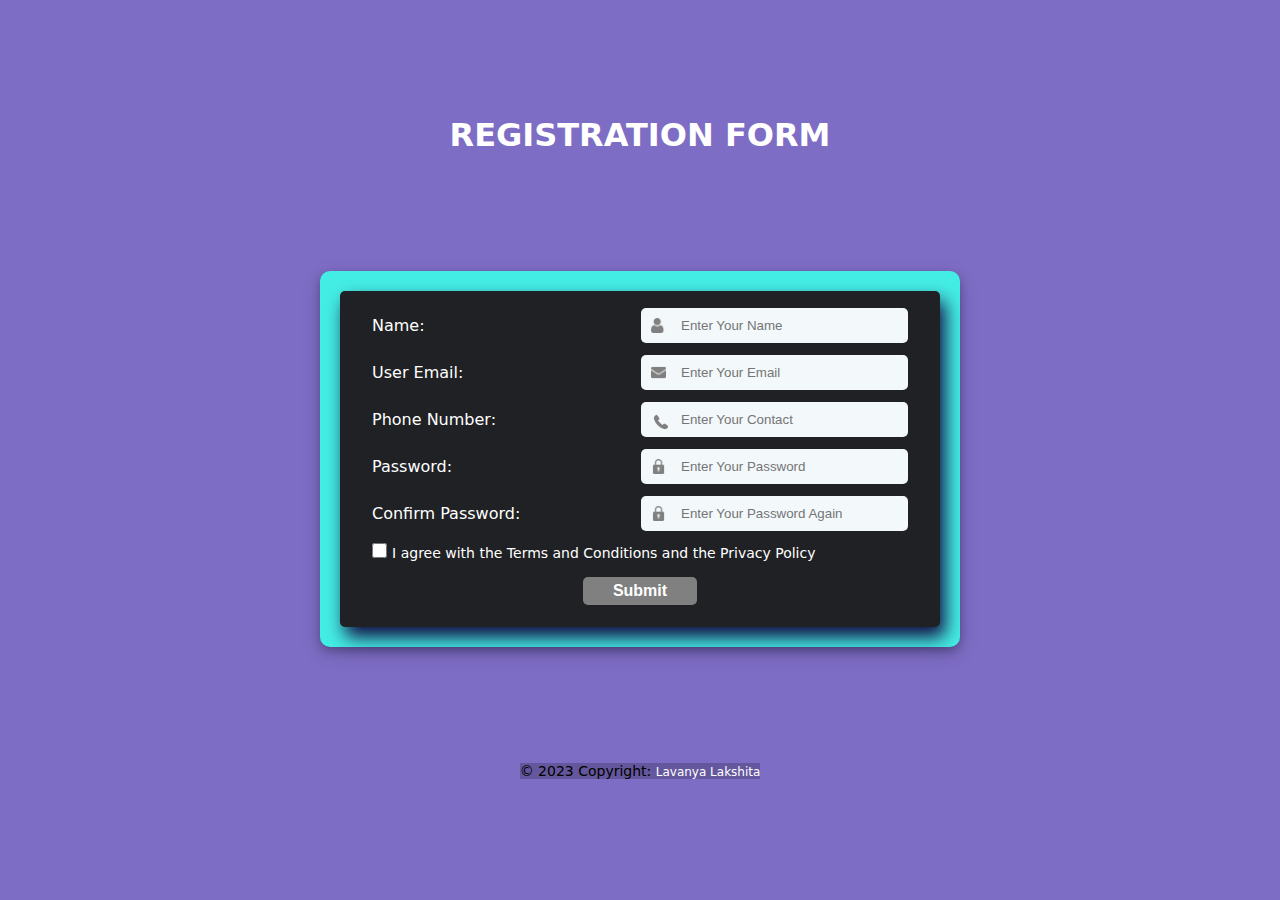
<file: index.html>
<!DOCTYPE html>
<html lang="en">

<head>
    <meta charset="UTF-8">
    <meta http-equiv="X-UA-Compatible" content="IE=edge">
    <meta name="viewport" content="width=device-width, initial-scale=1.0">
    <title>Registration Form</title>
    <link rel="stylesheet" href="./style.css" />
</head>

<body>
    <div class="main">
        <h1 class="head">REGISTRATION FORM</h1>
        <form name="myForm" action="" onsubmit="formValidation(); return false" novalidate>
            <table>
                <tbody>
                    <tr class="tr">
                        <td><label for="name">Name:</label></td>
                        <td> <input type="text" id="name" name="name" placeholder="Enter Your Name" class="user"
                                maxlength="30" />
                            <div id="name-err" class="err container"></div>
                        </td>
                    </tr>

                    <tr class="tr">
                        <td><label for="uname">User Email:</label></td>
                        <td><input type="email" id="uname" name="email" placeholder="Enter Your Email" class="email" />
                            <div id="email-err" class="err container"></div>
                        </td>
                    </tr>

                    <tr class="tr">
                        <td><label for="contact">Phone Number:</label></td>
                        <td><input type="text" id="contact" name="contact" placeholder="Enter Your Contact"
                                class="contact" minlength="8" maxlength="15" />
                            <div id="contact-err" class="err container"></div>
                        </td>
                    </tr>

                    <tr class="tr">
                        <td><label for="pw">Password:</label></td>
                        <td><input type="password" id="pw" name="password" placeholder="Enter Your Password"
                                class="password" />
                            <div id="password-err" class="err container"></div>
                        </td>
                    </tr>

                    <tr class="tr">
                        <td> <label for="confirmpw">Confirm Password:</label></td>
                        <td><input type="password" id="confirmpw" name="confirm_password"
                                placeholder="Enter Your Password Again" class="password" />
                            <div id="confirm-pass-err" class="err container"></div>
                        </td>
                    </tr>
                </tbody>

                <tr class="tr2">
                    <td colspan="2"> <input type="checkbox" id="terms" style="height:15px; width:15px;" value="1"
                            name="terms" onclick="terms_changed(this)" />
                        <label for="terms" class="terms" value="terms">I agree with the Terms and Conditions and the
                            Privacy
                            Policy</label>
                    </td>
                </tr>
                <tr>
                    <td>
                        <div id="terms-err" class="err"></div>
                    </td>
                </tr>

                <tr class="tr">
                    <td colspan="2"><button type="submit" class="submit" id="submit" value="Submit"> Submit </button>
                    </td>
                </tr>

            </table>
        </form>

        <footer>
            <div class="about">
                © 2023 Copyright:
                <a href="">Lavanya Lakshita</a>
            </div>
        </footer>

    </div>

    <script src="./script2.js"></script>
</body>

</html>
</file>
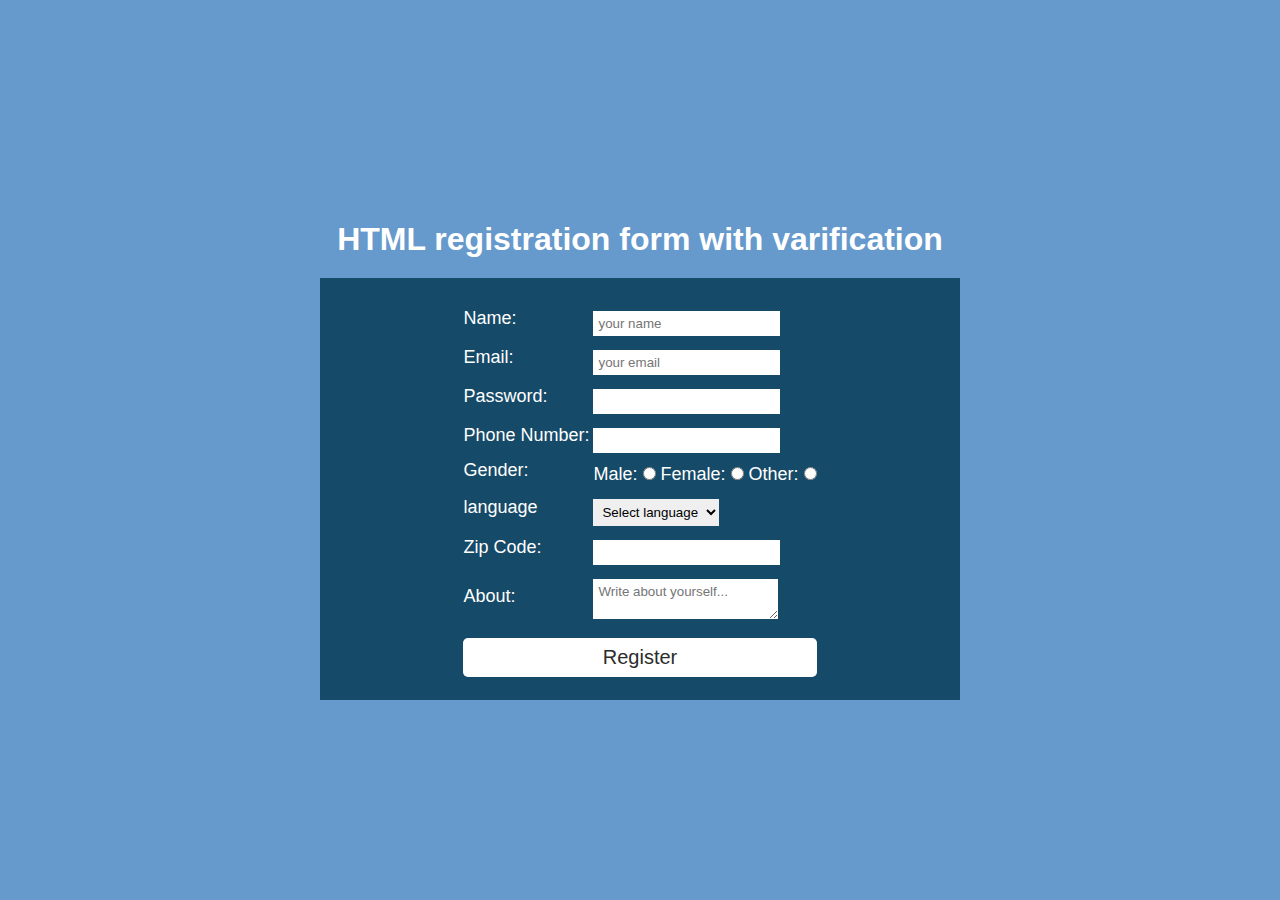
<file: test.html>
<!DOCTYPE html>
<html lang="en">

<head>
    <meta charset="UTF-8">
    <meta http-equiv="X-UA-Compatible" content="IE=edge">
    <meta name="viewport" content="width=device-width, initial-scale=1.0">
    <title>Document</title>
    <style>
        * {
            margin: 0
        }

        .container {
            display: flex;
            justify-content: center;
            align-items: center;
            flex-direction: column;
            height: 100vh;
            background-color: #6699cc;
        }

        .container h1 {
            color: white;
            font-family: sans-serif;
            margin: 20px;
        }

        .registartion-form {
            display: flex;
            justify-content: center;
            align-items: center;
            width: 600px;
            color: rgb(255, 255, 255);
            font-size: 18px;
            font-family: sans-serif;
            background-color: #154a68;
            padding: 20px;
        }

        .registartion-form input,
        .registartion-form select,
        .registartion-form textarea {
            border: none;
            padding: 5px;
            margin-top: 10px;
            font-family: sans-serif;
        }

        .registartion-form input:focus,
        .registartion-form textarea:focus {
            box-shadow: 3px 3px 10px rgb(228, 228, 228), -3px -3px 10px rgb(224, 224, 224);
        }

        .registartion-form .submit {
            width: 100%;
            padding: 8px 0;
            font-size: 20px;
            color: rgb(44, 44, 44);
            background-color: #ffffff;
            border-radius: 5px;
        }

        .registartion-form .submit:hover {
            box-shadow: 3px 3px 6px rgb(255, 214, 176);
        }
    </style>

</head>

<body>
    <div class="container">
        <h1>HTML registration form with varification</h1>
        <form name="registration" class="registartion-form" onsubmit="return formValidation()">
            <table>
                <tr>
                    <td><label for="name">Name:</label></td>
                    <td><input type="text" name="name" id="name" placeholder="your name"></td>
                </tr>
                <tr>
                    <td><label for="email">Email:</label></td>
                    <td><input type="text" name="email" id="email" placeholder="your email"></td>
                </tr>
                <tr>
                    <td><label for="password">Password:</label></td>
                    <td><input type="password" name="password" id="password"></td>
                </tr>
                <tr>
                    <td><label for="phoneNumber">Phone Number:</label></td>
                    <td><input type="number" name="phoneNumber" id="phoneNumber"></td>
                </tr>
                <tr>
                    <td><label for="gender">Gender:</label></td>
                    <td>Male: <input type="radio" name="gender" value="male">
                        Female: <input type="radio" name="gender" value="female">
                        Other: <input type="radio" name="gender" value="other"></td>
                </tr>
                <tr>
                    <td><label for="language">language</label></td>
                    <td>
                        <select name="language" id="language">
                            <option value="">Select language</option>
                            <option value="English">English</option>
                            <option value="Spanish">Spanish</option>
                            <option value="Hindi">Hindi</option>
                            <option value="Arabic">Arabic</option>
                            <option value="Russian">Russian</option>
                        </select>
                    </td>
                </tr>
                <tr>
                    <td><label for="zipcode">Zip Code:</label></td>
                    <td><input type="number" name="zipcode" id="zipcode"></td>
                </tr>
                <tr>
                    <td><label for="about">About:</label></td>
                    <td><textarea name="about" id="about" placeholder="Write about yourself..."></textarea></td>
                </tr>
                <tr>
                    <td colspan="2"><input type="submit" class="submit" value="Register" /></td>
                </tr>
            </table>
        </form>
    </div>
    <script>
        // Select all input elements for varification
        const name = document.getElementById("name");
        const email = document.getElementById("email");
        const password = document.getElementById("password");
        const phoneNumber = document.getElementById("phoneNumber");
        const gender = document.registration;
        const language = document.getElementById("language");
        const zipcode = document.getElementById("zipcode");

        // function for form varification
        function formValidation() {

            // checking name length
            if (name.value.length < 2 || name.value.length > 20) {
                alert("Name length should be more than 2 and less than 21");
                name.focus();
                return false;
            }
            // checking email
            if (email.value.match(/^\w+([\.-]?\w+)*@\w+([\.-]?\w+)*(\.\w{2,3})+$/)) {
                alert("Please enter a valid email!");
                email.focus();
                return false;
            }
            // checking password
            if (!password.value.match(/^.{5,15}$/)) {
                alert("Password length must be between 5-15 characters!");
                password.focus();
                return false;
            }
            // checking phone number
            if (!phoneNumber.value.match(/^[1-9][0-9]{9}$/)) {
                alert("Phone number must be 10 characters long number and first digit can't be 0!");
                phoneNumber.focus();
                return false;
            }
            // checking gender
            if (gender.gender.value === "") {
                alert("Please select your gender!");
                return false;
            }
            // checking language
            if (language.value === "") {
                alert("Please select your language!")
                return false;
            }
            // checking zip code
            if (!zipcode.value.match(/^[0-9]{6}$/)) {
                alert("Zip code must be 6 characters long number!");
                zipcode.focus();
                return false;
            }
            return true;
        }
    </script>
</body>

</html>
</file>
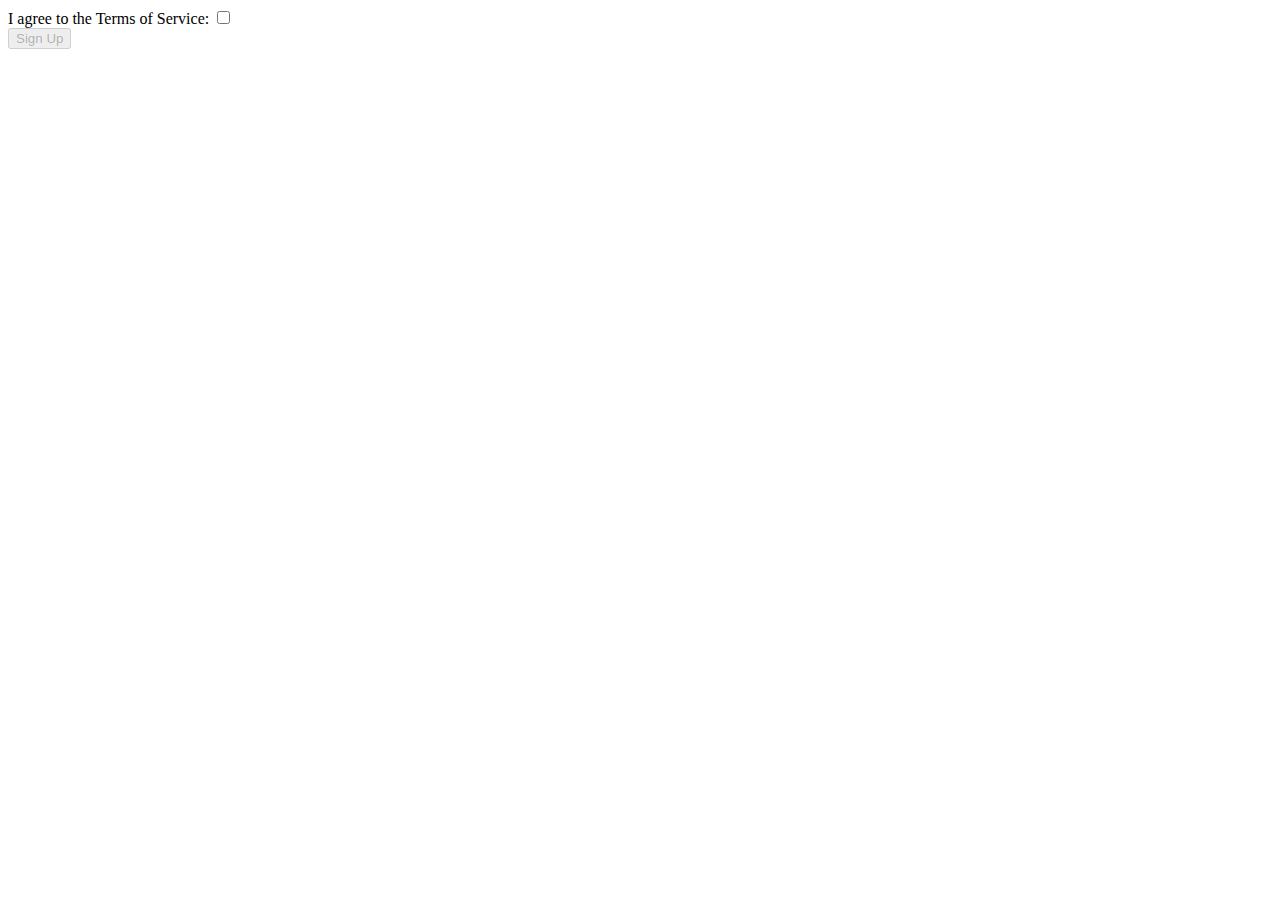
<file: test2.html>
<!DOCTYPE html>
<html lang="en">

<head>
    <meta charset="UTF-8">
    <meta http-equiv="X-UA-Compatible" content="IE=edge">
    <meta name="viewport" content="width=device-width, initial-scale=1.0">
    <title>Document</title>
</head>

<body>
    <form method="post">
        <div>
            <label for="terms_and_conditions">I agree to the Terms of Service:</label>
            <input type="checkbox" id="terms_and_conditions" value="1" onclick="terms_changed(this)" />
        </div>
        <div>
            <button type="submit" id="submit_button" disabled>Sign Up</button>
        </div>
    </form>
    <script>
        //JavaScript function that enables or disables a submit button depending
        //on whether a checkbox has been ticked or not.
        function terms_changed(termsCheckBox) {
            //If the checkbox has been checked
            if (termsCheckBox.checked) {
                //Set the disabled property to FALSE and enable the button.
                document.getElementById("submit_button").disabled = false;
            } else {
                //Otherwise, disable the submit button.
                document.getElementById("submit_button").disabled = true;
            }
        }
    </script>
</body>

</html>
</file>
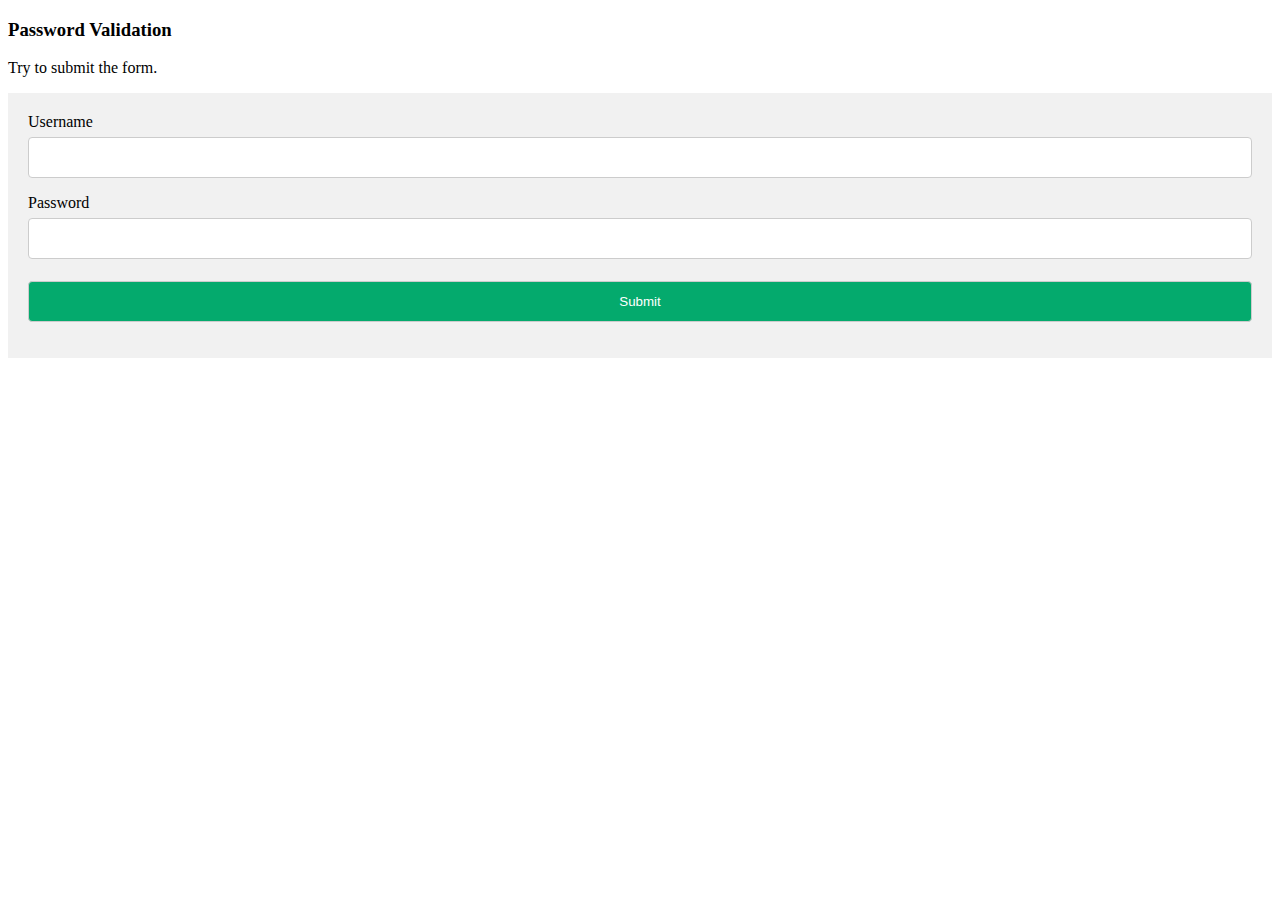
<file: test3.html>
<!DOCTYPE html>
<html>
<head>
<meta name="viewport" content="width=device-width, initial-scale=1">
<style>
/* Style all input fields */
input {
  width: 100%;
  padding: 12px;
  border: 1px solid #ccc;
  border-radius: 4px;
  box-sizing: border-box;
  margin-top: 6px;
  margin-bottom: 16px;
}

/* Style the submit button */
input[type=submit] {
  background-color: #04AA6D;
  color: white;
}

/* Style the container for inputs */
.container {
  background-color: #f1f1f1;
  padding: 20px;
}

/* The message box is shown when the user clicks on the password field */
#message {
  display:none;
  background: #f1f1f1;
  color: #000;
  position: relative;
  padding: 20px;
  margin-top: 10px;
}

#message p {
  padding: 10px 35px;
  font-size: 18px;
}

/* Add a green text color and a checkmark when the requirements are right */
.valid {
  color: green;
}

.valid:before {
  position: relative;
  left: -35px;
  content: "✔";
}

/* Add a red text color and an "x" when the requirements are wrong */
.invalid {
  color: red;
}

.invalid:before {
  position: relative;
  left: -35px;
  content: "✖";
}
</style>
</head>
<body>

<h3>Password Validation</h3>
<p>Try to submit the form.</p>

<div class="container">
  <form action="/action_page.php">
    <label for="usrname">Username</label>
    <input type="text" id="usrname" name="usrname" required>

    <label for="psw">Password</label>
    <input type="password" id="psw" name="psw" pattern="(?=.*\d)(?=.*[a-z])(?=.*[A-Z]).{8,}" title="Must contain at least one number and one uppercase and lowercase letter, and at least 8 or more characters" required>
    
    <input type="submit" value="Submit">
  </form>
</div>

<div id="message">
  <h3>Password must contain the following:</h3>
  <p id="letter" class="invalid">A <b>lowercase</b> letter</p>
  <p id="capital" class="invalid">A <b>capital (uppercase)</b> letter</p>
  <p id="number" class="invalid">A <b>number</b></p>
  <p id="length" class="invalid">Minimum <b>8 characters</b></p>
</div>
				
<script>
var myInput = document.getElementById("psw");
var letter = document.getElementById("letter");
var capital = document.getElementById("capital");
var number = document.getElementById("number");
var length = document.getElementById("length");

// When the user clicks on the password field, show the message box
myInput.onfocus = function() {
  document.getElementById("message").style.display = "block";
}

// When the user clicks outside of the password field, hide the message box
myInput.onblur = function() {
  document.getElementById("message").style.display = "none";
}

// When the user starts to type something inside the password field
myInput.onkeyup = function() {
  // Validate lowercase letters
  var lowerCaseLetters = /[a-z]/g;
  if(myInput.value.match(lowerCaseLetters)) {  
    letter.classList.remove("invalid");
    letter.classList.add("valid");
  } else {
    letter.classList.remove("valid");
    letter.classList.add("invalid");
  }
  
  // Validate capital letters
  var upperCaseLetters = /[A-Z]/g;
  if(myInput.value.match(upperCaseLetters)) {  
    capital.classList.remove("invalid");
    capital.classList.add("valid");
  } else {
    capital.classList.remove("valid");
    capital.classList.add("invalid");
  }

  // Validate numbers
  var numbers = /[0-9]/g;
  if(myInput.value.match(numbers)) {  
    number.classList.remove("invalid");
    number.classList.add("valid");
  } else {
    number.classList.remove("valid");
    number.classList.add("invalid");
  }
  
  // Validate length
  if(myInput.value.length >= 8) {
    length.classList.remove("invalid");
    length.classList.add("valid");
  } else {
    length.classList.remove("valid");
    length.classList.add("invalid");
  }
}
</script>

</body>
</html>
</file>
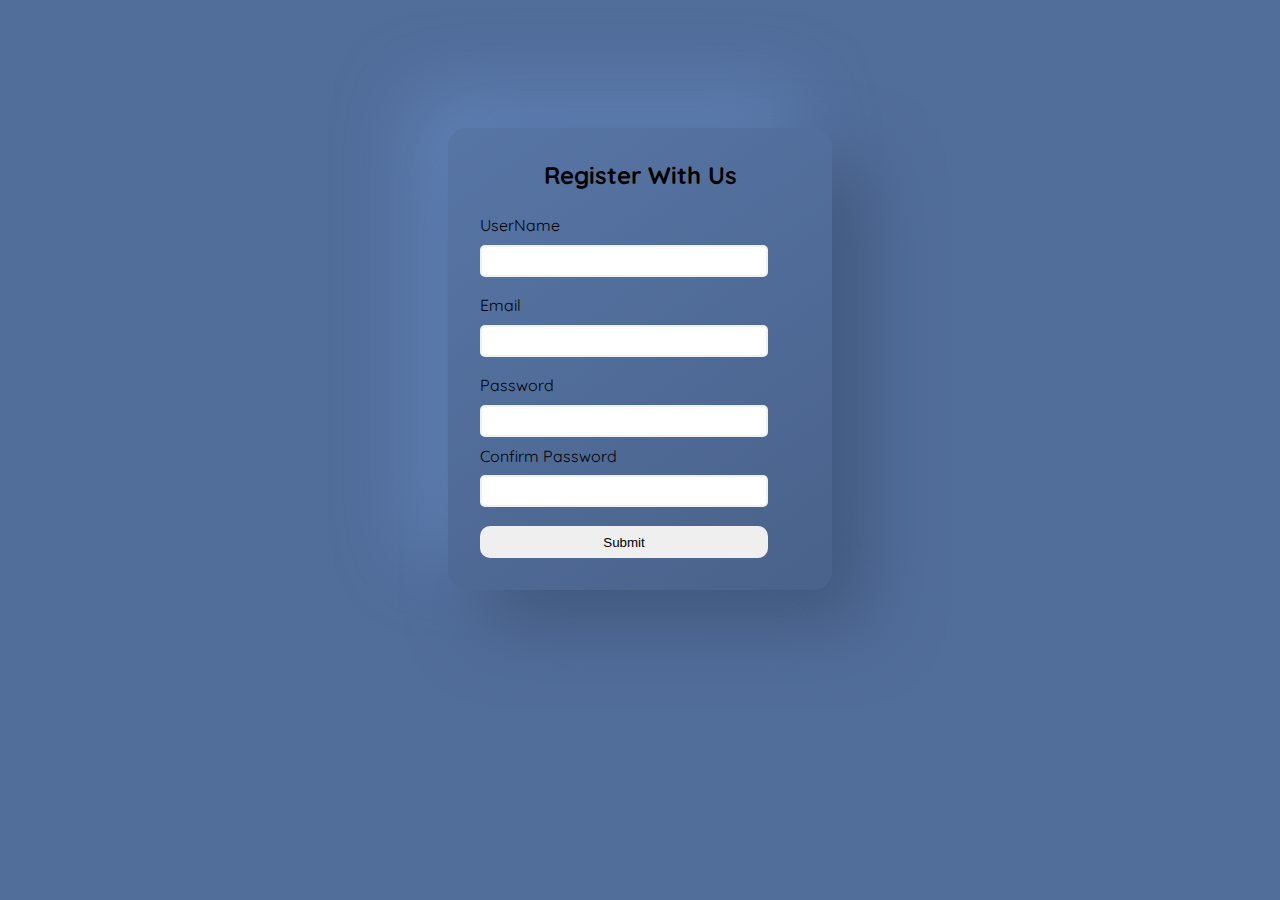
<file: test4.html>
<!DOCTYPE html>
<html lang="en">

<head>
    <meta charset="UTF-8">
    <meta http-equiv="X-UA-Compatible" content="IE=edge">
    <meta name="viewport" content="width=device-width, initial-scale=1.0">
    <link rel="preconnect" href="https://fonts.googleapis.com">
    <link rel="preconnect" href="https://fonts.gstatic.com" crossorigin>
    <link href="https://fonts.googleapis.com/css2?family=Quicksand:wght@300;400;500&display=swap" rel="stylesheet">
    <link rel="stylesheet" href="test.css">
    <title>Form Validator</title>
</head>

<body>
    <div class="container">
        <h1>Register With Us</h1>
        <form action="">
            <label for="">UserName</label>
            <input id="username" type="text">
            <small id="nameError"></small>

            <label for="">Email</label>
            <input id="email" type="email" name="email">
            <small id="ErrorMail"></small>

            <label for="">Password</label>
            <input id="password" type="password">

            <label for="">Confirm Password</label>
            <input id="confirmpassword" type="password">
            <small id="errPassword"></small>
        </form>
        <button id="submit">Submit</button>
    </div>
    <script src="./test4.js"></script>
</body>

</html>
</file>
<file: style.css>
* {
    margin: 0;
    padding: 0;
    box-sizing: border-box;
}

body {
    background-color: #7e6dc5;
    font-family: system-ui, -apple-system, BlinkMacSystemFont, 'Segoe UI', Roboto, Oxygen, Ubuntu, Cantarell, 'Open Sans', 'Helvetica Neue', sans-serif;
}

.main {
    display: flex;
    flex-direction: column;
    justify-content: space-evenly;
    align-items: center;
    height: 100vh;
    width: 100vw;
}

.head {
    color: white;
}

form {
    background-color: #44ede4;
    padding: 20px;
    width: 50%;
    border-radius: 10px;
    box-shadow: 0 4px 8px 0 rgba(0, 0, 0, 0.2), 0 6px 20px 0 rgba(0, 0, 0, 0.19);
}

table {
    background-color: #202124;
    padding: 10px 30px;
    width: 100%;
    border-radius: 5px;
    box-shadow: 5px 10px 18px #140a41;
}

label {
    color: white;
}

input {
    border: none;
    border-radius: 5px;
    padding: 10px 5px 10px 40px;
    width: 100%;
    margin: 5px 0px;
}

.err {
    color: #ed444d;
    font-size: 10px;
}

.terms {
    font-size: 14px;
}

.submit {
    font-size: 16px;
    font-weight: bold;
    text-align: center;
    border-radius: 5px;
    display: block;
    margin: 10px auto;
    padding: 5px 30px;
    border: 0px;
    cursor: pointer;
    /* color: #000 !important;
    background: #fff !important; */
}

.about {
    background-color: rgba(0, 0, 0, 0.2);
    font-size: 14px;
    margin-bottom: 5px;
}

.about a {
    color: white;
    text-decoration: none;
    font-size: 12px;
}

.user {
    background: rgba(243, 248, 251, 255) url(./images/user.png) left no-repeat;
    background-size: 15px 15px;
    background-position: 10px 10px;
}

.email {
    background: rgba(243, 248, 251, 255) url(./images/email.png) left no-repeat;
    background-size: 15px 15px;
    background-position: 10px 10px;
}

.contact {
    background: rgba(243, 248, 251, 255) url(./images/phone.png) left no-repeat;
    background-size: 20px 20px;
    background-position: 10px 10px;
}

.password {
    background: rgba(243, 248, 251, 255) url(./images/padlock.png) left no-repeat;
    background-size: 15px 15px;
    background-position: 10px 10px;
}

::placeholder {
    text-align: left;
}

.tr td {
    width: 50%;
}

@media only screen and (max-width: 1024px) and (min-width:769px) {
    form {
        width: 80%;
    }
}

@media only screen and (max-width: 768px) and (min-width:585px) {

    form {
        width: 80%;
    }

    .terms {
        font-size: 12px;
        padding-left: 5px;
    }

    h1 {
        font-size: 20px;
    }

    .about a {
        font-size: 10px;
    }

    ::placeholder {
        font-size: 12px;
    }

    input {
        padding-top: 5px;
        padding-bottom: 5px;
        padding-right: 5px;
        padding-left: 30px;
    }

    .user {
        background-position: 10px;
    }

    .email {
        background-position: 10px;
    }

    .contact {
        background-position: 10px;
    }

    .password {
        background-position: 10px;
    }
}


@media only screen and (max-width: 584px) and (min-width:390px) {
    form {
        width: 70%;
    }

    table {
        width: 100%;
    }

    .tr {
        display: flex;
        flex-direction: column;
    }

    .tr td {
        width: 100%;
    }

    label {
        font-size: 12px;
    }

    .terms {
        font-size: 10px;
        padding-left: 5px;
    }

    h1 {
        font-size: 18px;
    }

    .about {
        font-size: 12px;
    }

    .about a {
        font-size: 10px;
    }

    input {
        padding: 5px 5px 5px 30px;
    }

    .user {
        background-position: 5px;
    }

    .email {
        background-position: 5px;
    }

    .contact {
        background-position: 5px;
    }

    .password {
        background-position: 5px;
    }

    ::placeholder {
        font-size: 11px;
    }
}

@media only screen and (max-width: 391px) and (min-width:320px) {
    form {
        width: 80%;
    }

    table {
        width: 100%;
    }

    .tr {
        display: flex;
        flex-direction: column;
    }

    .tr td {
        width: 100%;
    }

    label {
        font-size: 12px;
    }

    .terms {
        font-size: 10px;
        padding-left: 5px;
    }

    h1 {
        font-size: 18px;
    }

    .about {
        font-size: 12px;
    }

    .about a {
        font-size: 10px;
    }

    input {
        padding: 5px 5px 5px 22px;
    }

    .user {
        background-position: 5px;
    }

    .email {
        background-position: 5px;
    }

    .contact {
        background-position: 5px;
    }

    .password {
        background-position: 5px;
    }

    ::placeholder {
        font-size: 10px;
    }
}
</file>
<file: test.css>
* {
    margin: 0;
    padding: 0;
    box-sizing: border-box;
}

:root {
    --success-color: #2ecc71;
    --error-color: #e74c3c;
}

body {
    background-color: #516d9a;
    font-family: 'Quicksand', sans-serif;
}

h1 {
    text-align: center;
    font-size: 1.5rem;
    margin-bottom: 1rem;
}

.container {
    width: 25%;
    margin: auto;
    padding: 2rem;
    position: relative;
    top: 8rem;
    border-radius: 20px;
    background: linear-gradient(145deg, #5775a5, #49628b);
    box-shadow: 35px 35px 71px #42597e, -35px -35px 71px #6081b6;
}

form {
    display: flex;
    flex-direction: column;
    width: 18.5rem;
    justify-content: space-evenly;
    height: 20rem;
    align-items: flex-start;
}

input {
    height: 2rem;
    width: 18rem;
    border-radius: 5px;
    outline: none;
    border: 2px solid #f0f0f0;
    padding: 5px;
}

input:focus {
    outline: 0;
    border: 2px solid rgb(26, 25, 25);
}

input.success {
    border: 2px solid var(--success-color);
    box-shadow: 0px 0px 16px 0px rgb(16 103 66);
}

input.error {
    outline: 0;
    border: 2px solid var(--error-color);
    box-shadow: 0px 1px 5px 0px rgb(160 62 62 / 89%);
}

button {
    width: 18rem;
    height: 2rem;
    outline: none;
    border-radius: 10px;
    border-style: none;
}

small {
    color: var(--error-color);
}

@media only screen and (max-width: 1350px) {
    .container {
        width: 30%;
    }
}

@media only screen and (max-width: 1090px) {
    .container {
        width: 35%;
    }
}

@media only screen and (max-width: 950px) {
    .container {
        width: 45%;
    }
}

@media only screen and (max-width: 730px) {
    .container {
        width: 55%;
    }
}

@media only screen and (max-width: 600px) {
    .container {
        width: 65%;
    }
    input,
    button {
        width: 15rem;
        height: 1.5rem;
    }
}

@media only screen and (max-width: 450px) {
    .container {
        width: 70%;
    }
    input,
    button {
        width: 12rem;
        height: 1.5rem;
    }
}
</file>
